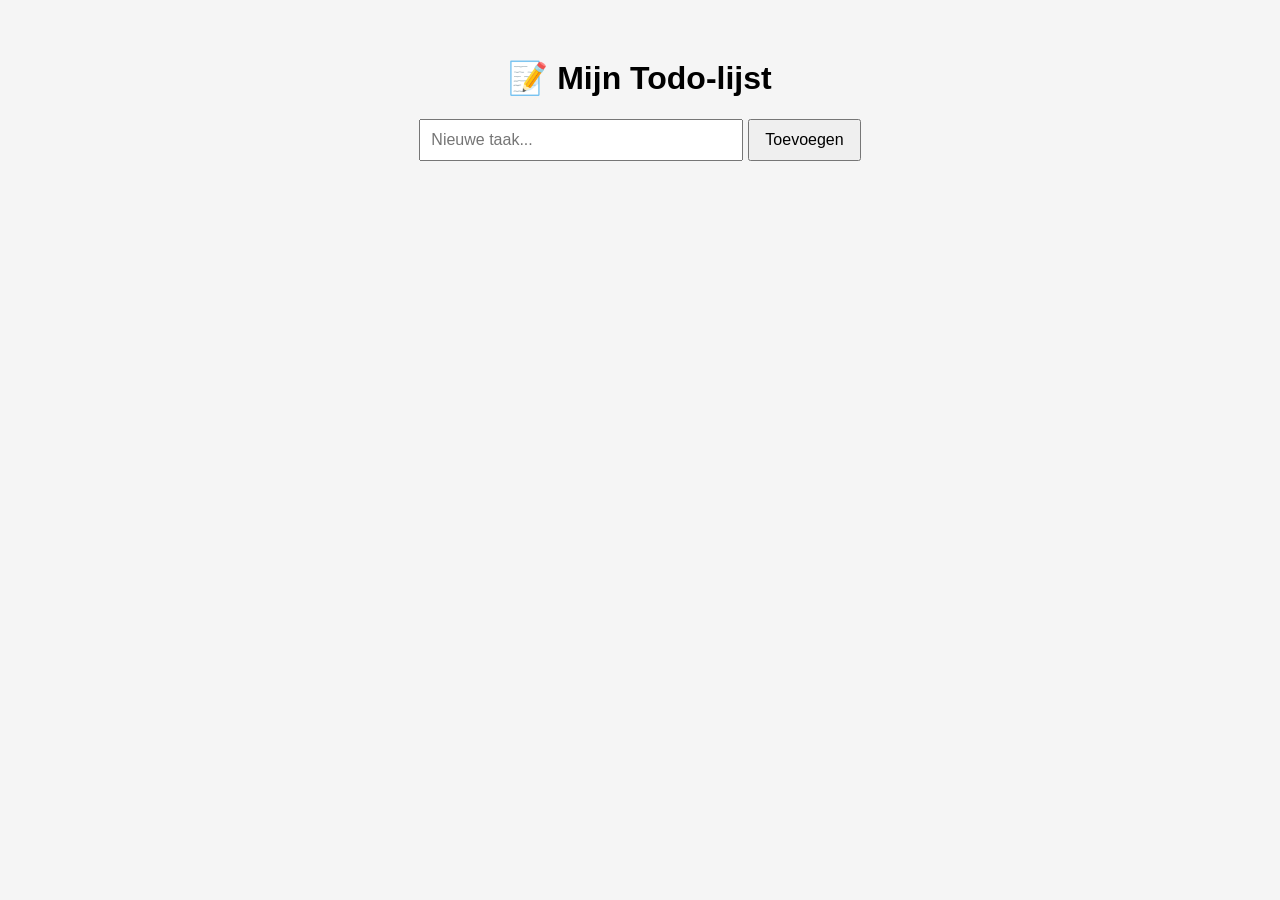
<file: htmlJS/index.html>
<!DOCTYPE html>
<html lang="nl">
  <head>
    <meta charset="UTF-8" />
    <title>Todo-lijst</title>
    <link rel="stylesheet" href="./stijl/stijl.css" />
  </head>
  <body>
    <h1>📝 Mijn Todo-lijst</h1>

    <div id="todo-form">
      <input type="text" id="todo-input" placeholder="Nieuwe taak..." />
      <button id="add-btn">Toevoegen</button>
    </div>

    <ul id="todo-list">
      <!-- Todo items verschijnen hier -->
    </ul>
    <script src="/htmlJS/script/script.js"></script>
  </body>
</html>
</file>
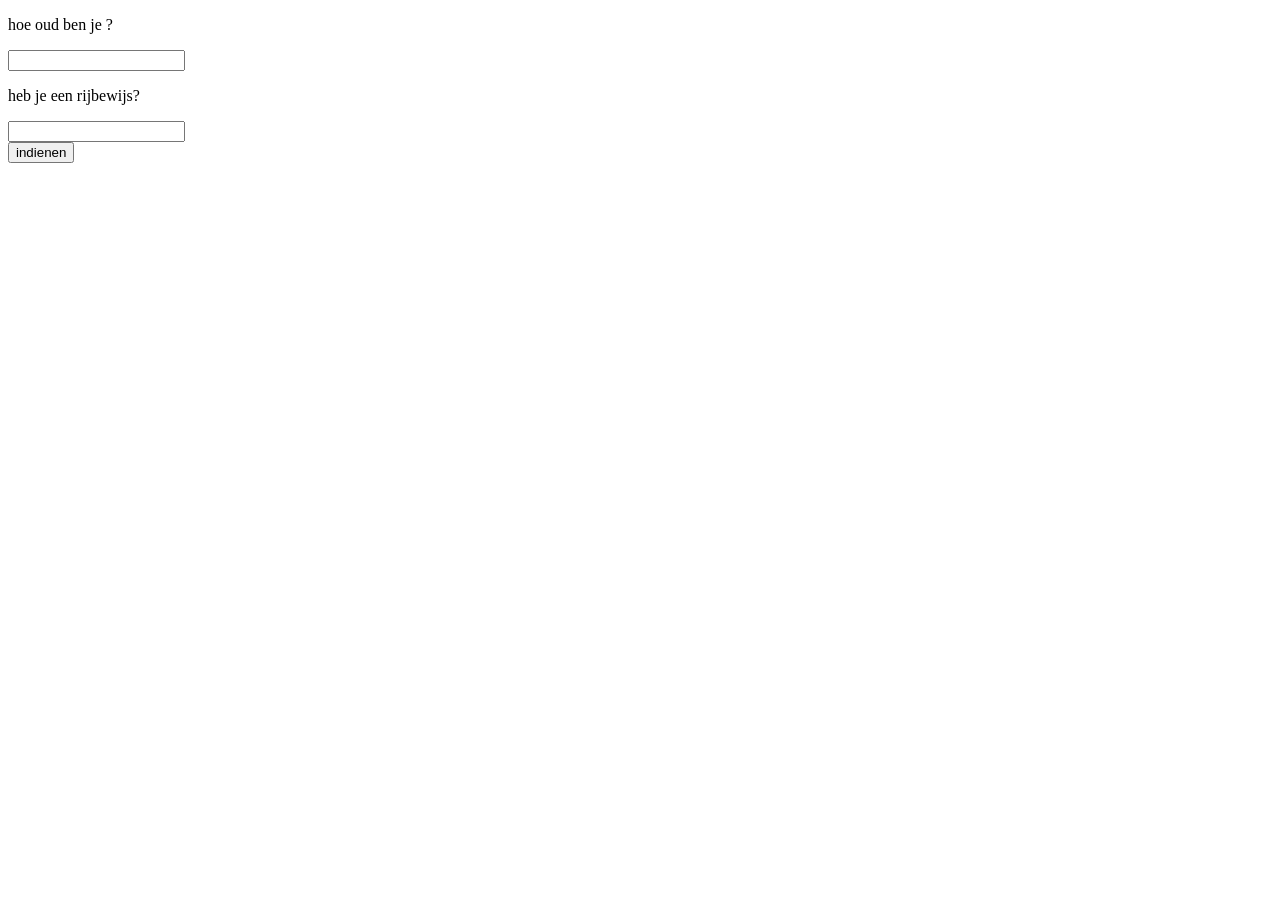
<file: opgave9.html>
<!DOCTYPE html>
<html lang="en">
  <head>
    <meta charset="UTF-8" />
    <meta name="viewport" content="width=device-width, initial-scale=1.0" />
    <title>Document</title>
  </head>
  <body>
    <div class="container">
        <p> hoe oud ben je ?</p>
        <input type="text" id="leeftijd" ></input>
        
      </div>
    <div class="container">
        <p>heb je een rijbewijs?</p>
       <input type="text" id ="rijbewijs"></input>
    </div>
    <button id="indienen">indienen</button>
    <!-- let leeftijd = parseInt(prompt("Hoe oud ben je?"));
    let rijbewijs = prompt("Heb je een rijbewijs? (ja/nee)").toLowerCase(); -->



    <script src="opgave9.js"></script>
  </body>
</html>
</file>
<file: htmlJS/stijl/stijl.css>
body {
  font-family: Arial, sans-serif;
  padding: 30px;
  background: #f5f5f5;
}

h1 {
  text-align: center;
}

#todo-form {
  display: flex;
  justify-content: center;
  margin-bottom: 20px;
}

#todo-input {
  width: 300px;
  padding: 10px;
  font-size: 16px;
}

#add-btn {
  padding: 10px 15px;
  font-size: 16px;
  margin-left: 5px;
}

ul {
  list-style-type: none;
  padding: 0;
}

li {
  background: white;
  padding: 10px;
  margin-bottom: 10px;
  border-radius: 5px;
  display: flex;
  justify-content: space-between;
  align-items: center;
}

li.completed {
  text-decoration: line-through;
  color: gray;
}

.btns {
  display: flex;
  gap: 10px;
}

button {
  cursor: pointer;
}
</file>
